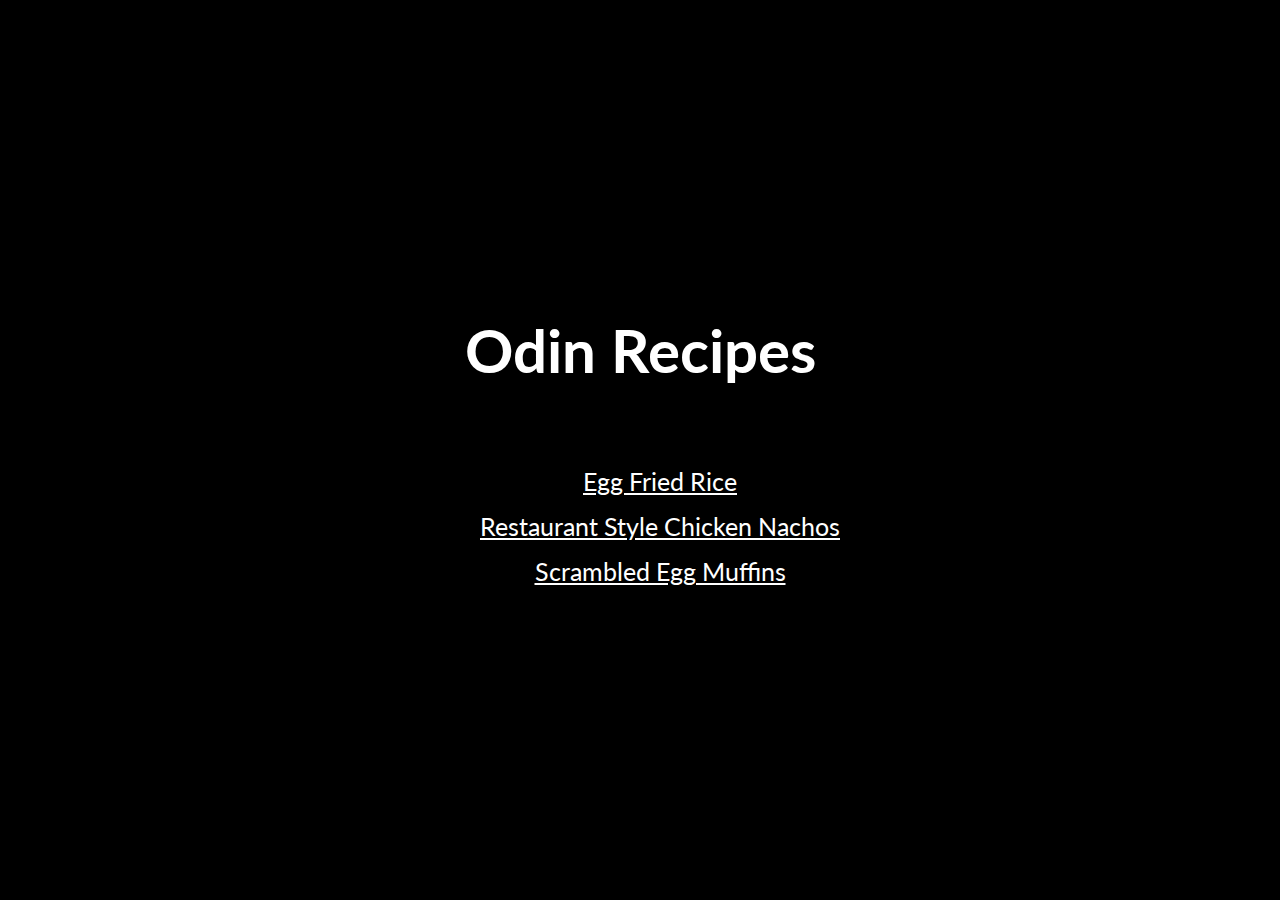
<file: index.html>
<!DOCTYPE html>
<html lang="en">
<head>
    <meta charset="UTF-8">
    <meta http-equiv="X-UA-Compatible" content="IE=edge">
    <meta name="viewport" content="width=device-width, initial-scale=1.0">
    <link rel="stylesheet" href="style.css">
    <title>Document</title>
</head>
<body>
    <h1>Odin Recipes</h1>

    <ul>
        <li>
            <a href="./recipes/eggfriedrice.html">Egg Fried Rice</a>
        </li>
       
        <li>
            <a href="./recipes/chickennachos.html">Restaurant Style Chicken Nachos</a>
       </li>
       
       <li>
           <a href="./recipes/scrambledeggmuffins.html">Scrambled Egg Muffins</a>
        </li>
    </ul>
</body>
</html>
</file>
<file: style.css>
@import url("https://fonts.googleapis.com/css2?family=Lato&display=swap");

* {
  box-sizing: border-box;
}

body {
  background: #000000
    url("https://i.ytimg.com/vi/BEyloCJlpm0/maxresdefault.jpg") no-repeat left
    center/cover;
  color: #fff;
  font-family: "Lato", sans-serif;
  min-height: 100vh;
  display: flex;
  flex-direction: column;
  align-items: center;
  justify-content: center;
  text-align: center;
  margin: 0;
  overflow: hidden;
}

/* Add a dark overlay*/
body::after {
  content: "";
  position: absolute;
  top: 0;
  left: 0;
  width: 100%;
  height: 100%;
  background-color: rgba(0, 0, 0, 0.5);
}

body * {
  z-index: 1;
}

h1 {
  font-size: 60px;
}

ul {
  list-style-type: none;
  font-size: 25px;
}

ul li {
  margin: 15px;
}

ul li a:hover {
  cursor: pointer;
}

ul li a:link {
  color: #fff;
}

ul li a:visited {
  color: hsl(209, 100%, 64%);
}
</file>
